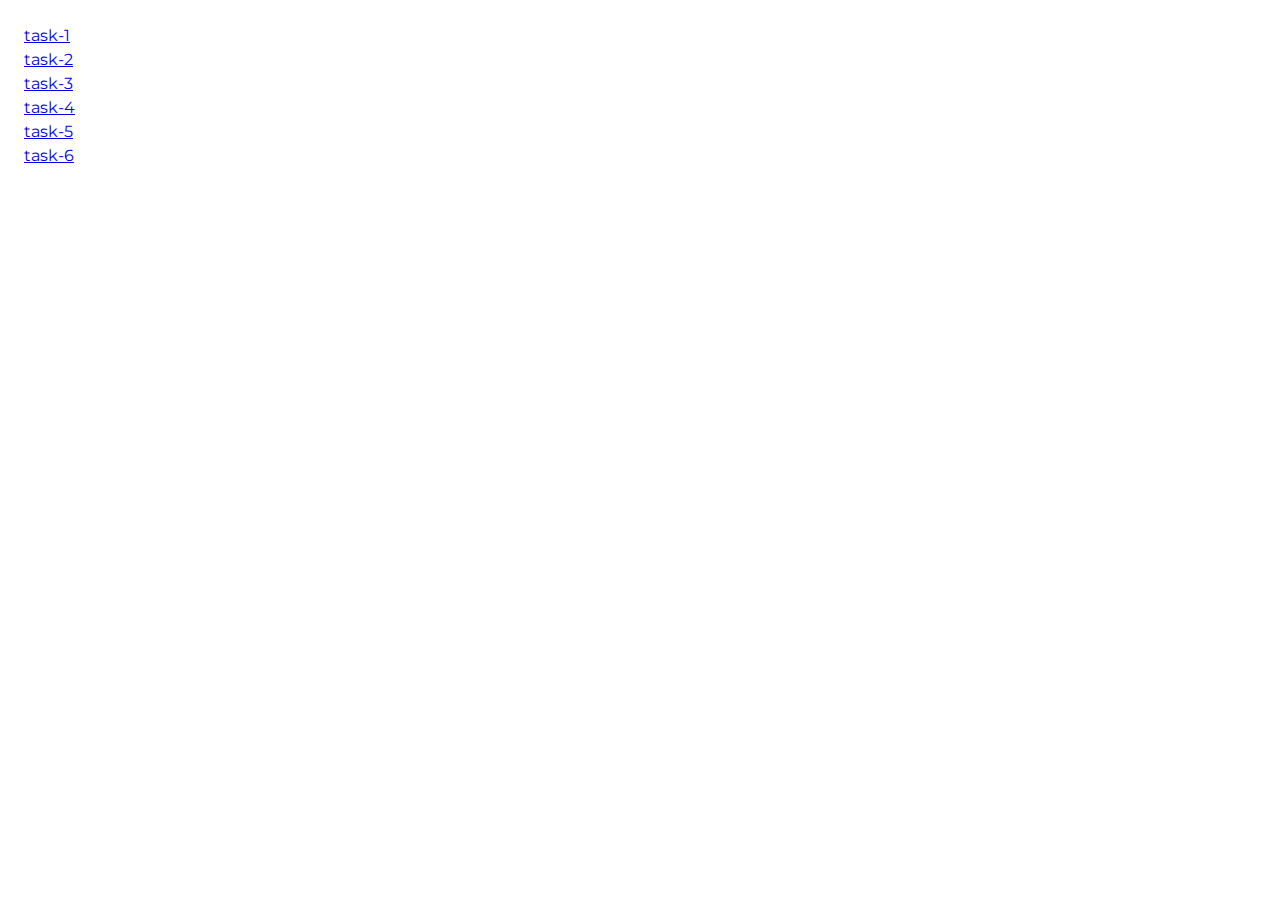
<file: index.html>
<!DOCTYPE html>
<html lang="en">

<head>
    <meta charset="UTF-8">
    <meta name="viewport" content="width=device-width, initial-scale=1.0">
    <title>Document</title>

    <link rel="preconnect" href="https://fonts.googleapis.com">
    <link rel="preconnect" href="https://fonts.gstatic.com" crossorigin>
    <link href="https://fonts.googleapis.com/css2?family=Montserrat:wght@400;600&display=swap" rel="stylesheet">

    <link rel="stylesheet"
        href="https://cdnjs.cloudflare.com/ajax/libs/modern-normalize/2.0.0/modern-normalize.min.css">
    <link rel="stylesheet" href="styles.css">

</head>

<body>

    <div class="container">
        <ul>
            <li><a href="./task-1.html" target="_blank">task-1</a></li>
            <li><a href="./task-2.html" target="_blank">task-2</a></li>
            <li><a href="./task-3.html" target="_blank">task-3</a></li>
            <li><a href="./task-4.html" target="_blank">task-4</a></li>
            <li><a href="./task-5.html" target="_blank">task-5</a></li>
            <li><a href="./task-6.html" target="_blank">task-6</a></li>
        </ul>
    </div>
</body>

</html>
</file>
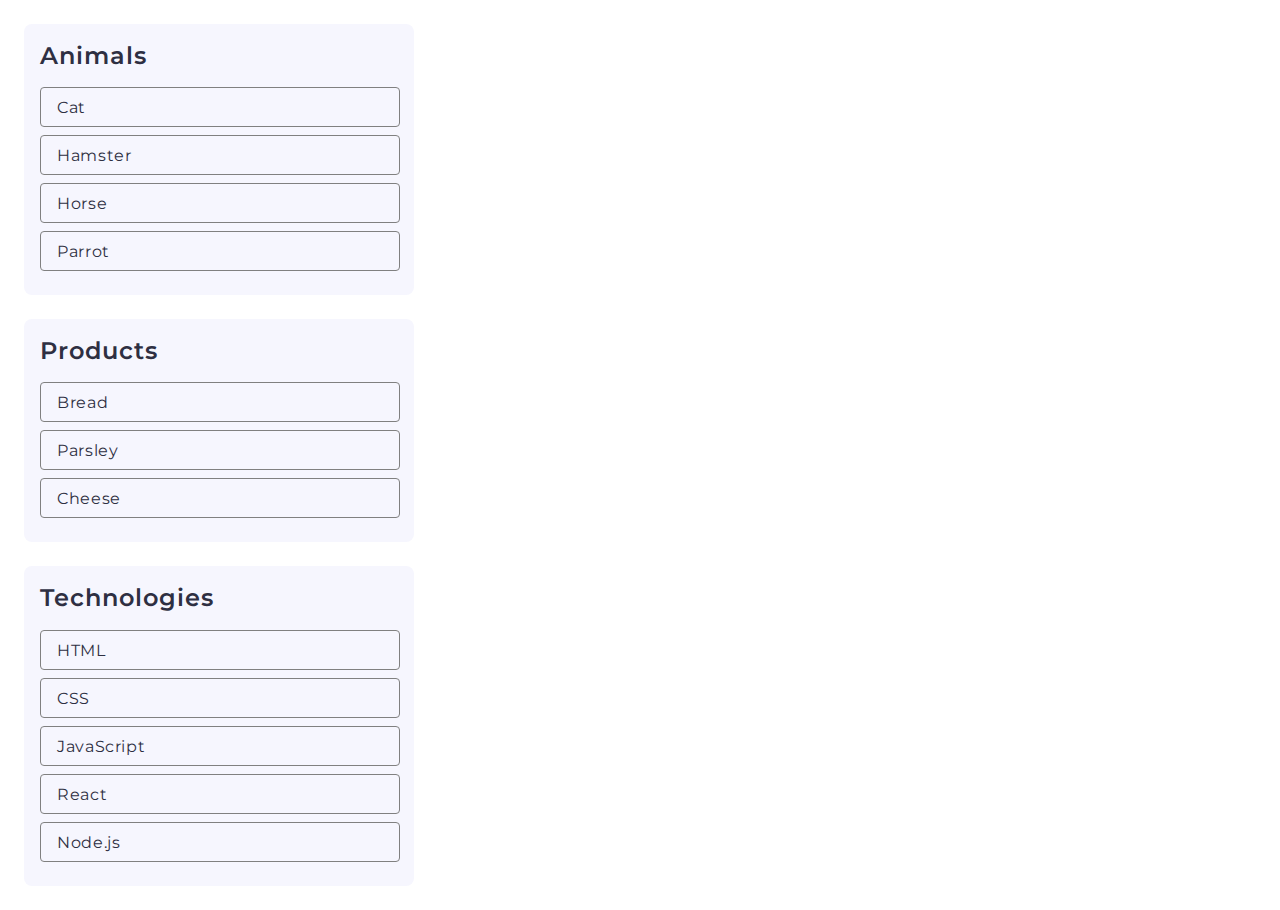
<file: index-1.html>
<!DOCTYPE html>
<html lang="en">

<head>
    <meta charset="UTF-8">
    <meta name="viewport" content="width=device-width, initial-scale=1.0">
    <title>Document</title>

    <link rel="preconnect" href="https://fonts.googleapis.com">
    <link rel="preconnect" href="https://fonts.gstatic.com" crossorigin>
    <link href="https://fonts.googleapis.com/css2?family=Montserrat:wght@400;600&display=swap" rel="stylesheet">

    <link rel="stylesheet"
        href="https://cdnjs.cloudflare.com/ajax/libs/modern-normalize/2.0.0/modern-normalize.min.css">
    <link rel="stylesheet" href="styles.css">

</head>

<body>

    <!-- task 1 -->

    <div class="container">
        <ul id="categories">
            <li class="item">
                <h2 class="category">Animals</h2>
                <ul>
                    <li class="category-item">Cat</li>
                    <li class="category-item">Hamster</li>
                    <li class="category-item">Horse</li>
                    <li class="category-item">Parrot</li>
                </ul>
            </li>
            <li class="item">
                <h2 class="category">Products</h2>
                <ul>
                    <li class="category-item">Bread</li>
                    <li class="category-item">Parsley</li>
                    <li class="category-item">Cheese</li>
                </ul>
            </li>
            <li class="item">
                <h2 class="category">Technologies</h2>
                <ul>
                    <li class="category-item">HTML</li>
                    <li class="category-item">CSS</li>
                    <li class="category-item">JavaScript</li>
                    <li class="category-item">React</li>
                    <li class="category-item">Node.js</li>
                </ul>
            </li>
        </ul>
    </div>

    <script src="task-1.js" type="module"></script>

</body>

</html>
<!------------------------------------------------------------------------------->
</file>
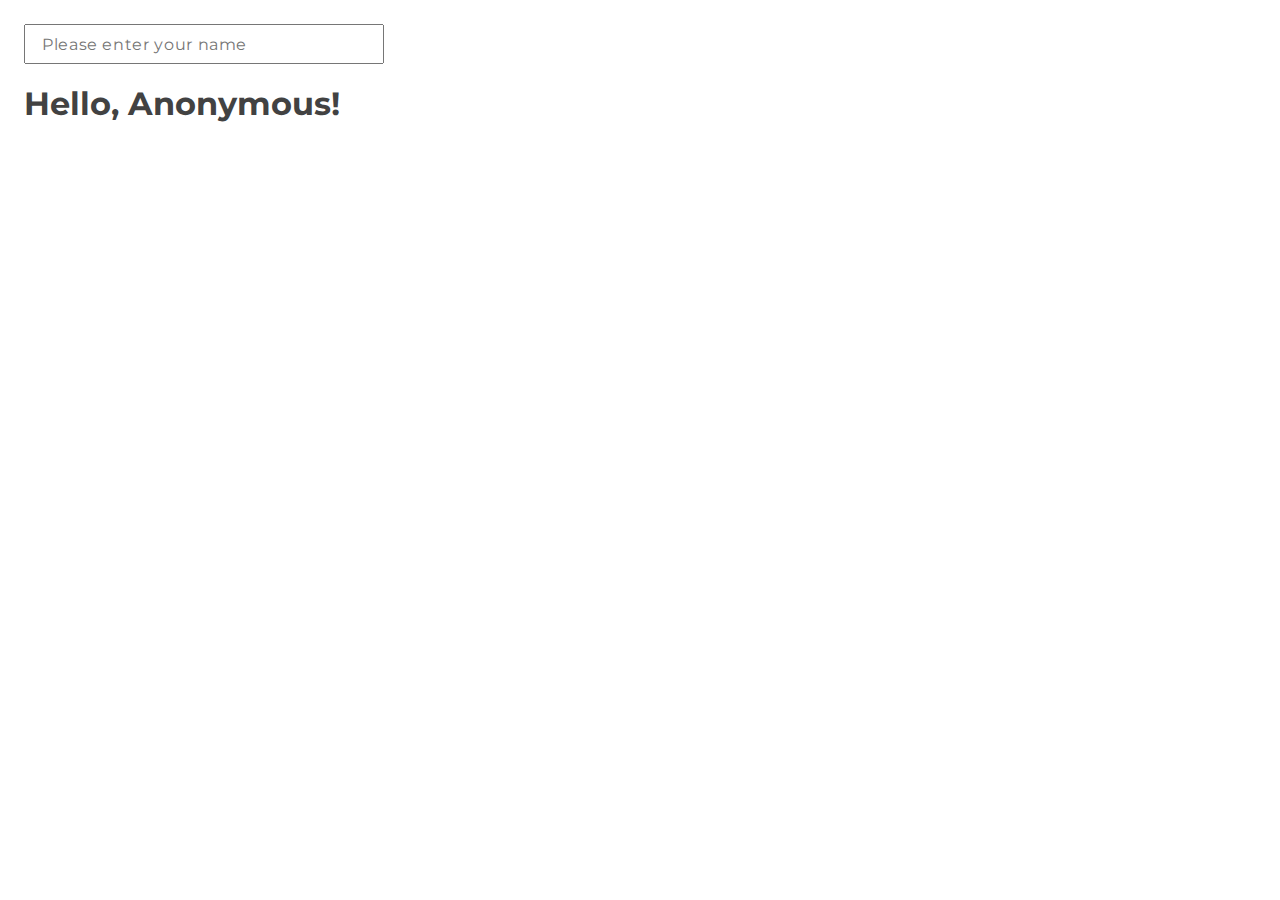
<file: index-3.html>
<!DOCTYPE html>
<html lang="en">

<head>
    <meta charset="UTF-8">
    <meta name="viewport" content="width=device-width, initial-scale=1.0">
    <title>Document</title>

    <link rel="preconnect" href="https://fonts.googleapis.com">
    <link rel="preconnect" href="https://fonts.gstatic.com" crossorigin>
    <link href="https://fonts.googleapis.com/css2?family=Montserrat:wght@400;600&display=swap" rel="stylesheet">

    <link rel="stylesheet"
        href="https://cdnjs.cloudflare.com/ajax/libs/modern-normalize/2.0.0/modern-normalize.min.css">
    <link rel="stylesheet" href="styles.css">

</head>

<body>



    <!-- task3 -->
    <div class="container">
        <input class="box" type="text" id="name-input" placeholder="Please enter your name" />
        <h1 class="hello">Hello, <span id="name-output">Anonymous</span>!</h1>
    </div>


    <script src="task-3.js" type="module"></script>

</body>

</html>
<!------------------------------------------------------------------------------->
</file>
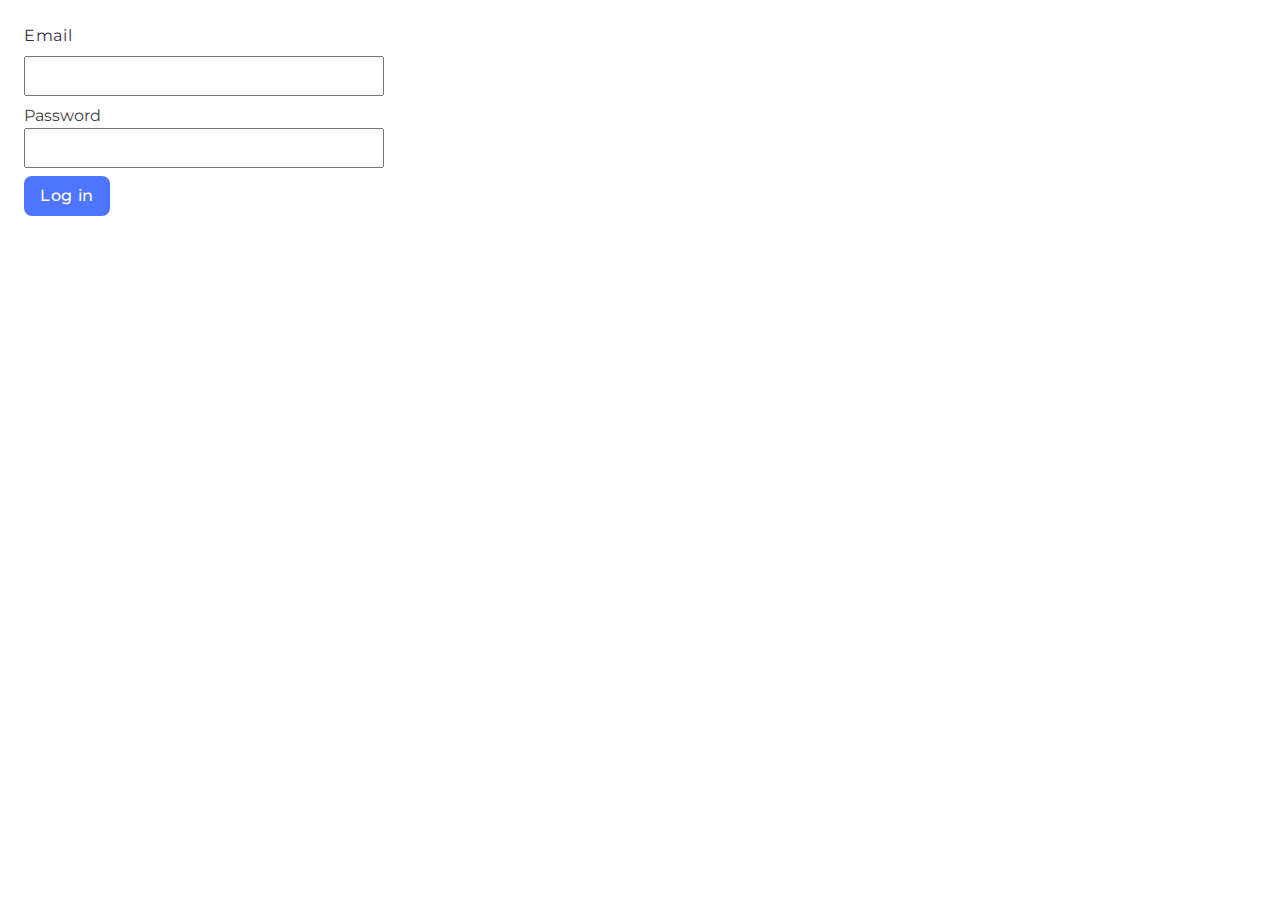
<file: index-4.html>
<!DOCTYPE html>
<html lang="en">

<head>
    <meta charset="UTF-8">
    <meta name="viewport" content="width=device-width, initial-scale=1.0">
    <title>Document</title>

    <link rel="preconnect" href="https://fonts.googleapis.com">
    <link rel="preconnect" href="https://fonts.gstatic.com" crossorigin>
    <link href="https://fonts.googleapis.com/css2?family=Montserrat:wght@400;600&display=swap" rel="stylesheet">

    <link rel="stylesheet"
        href="https://cdnjs.cloudflare.com/ajax/libs/modern-normalize/2.0.0/modern-normalize.min.css">
    <link rel="stylesheet" href="styles.css">

</head>

<body>


    <!-- task 4 -->
    <div class="container">
        <form class="login-form">
            <label class="emailhere">
                Email
                <input class="pass" type="email" name="email" />
            </label>
            <label>
                Password
                <input class="pass" type="password" name="password" />
            </label>
            <button class="but" type="submit">Log in</button>
        </form>
    </div>


    <script src="task-4.js" type="module"></script>
</body>

</html>
<!------------------------------------------------------------------------>
</file>
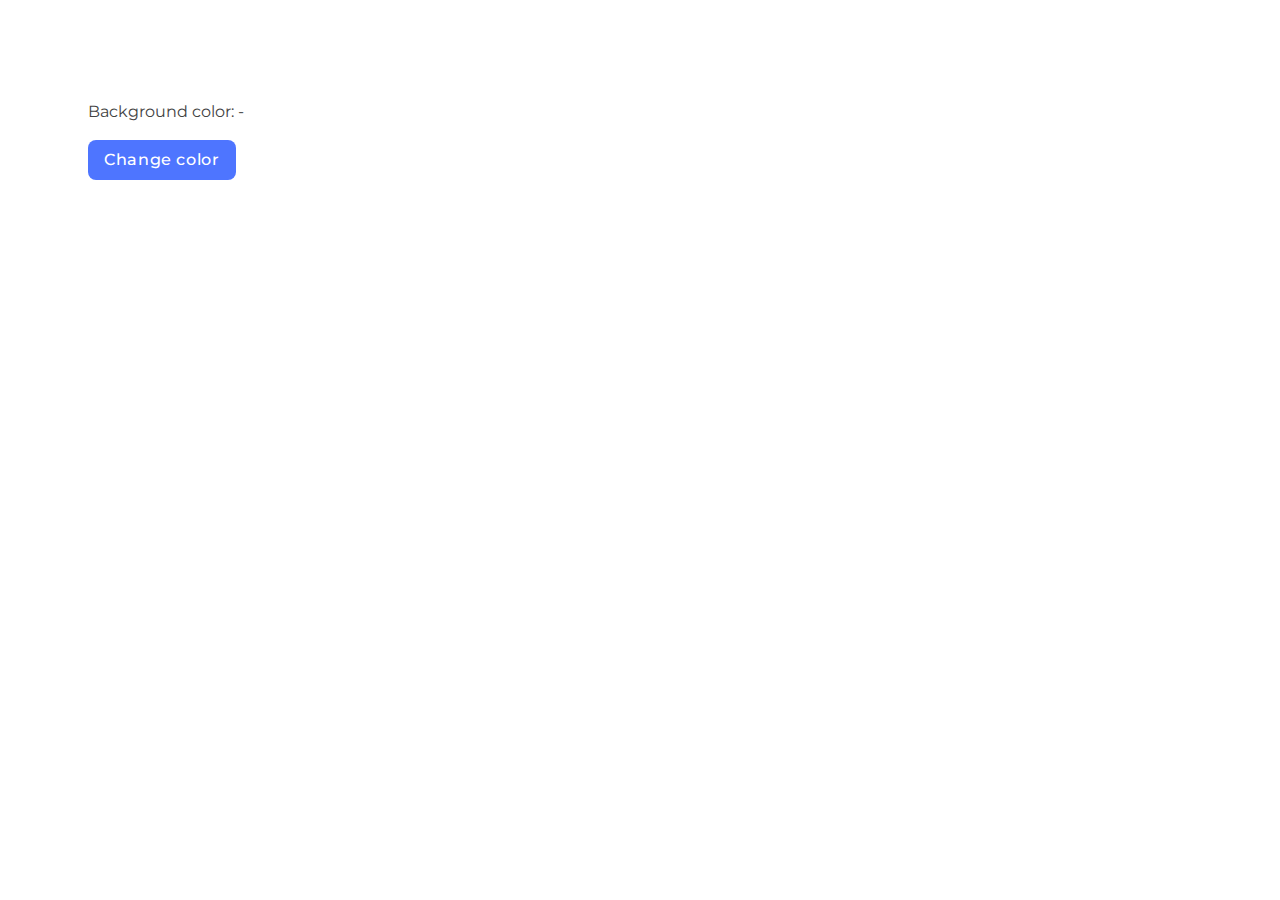
<file: index-5.html>
<!DOCTYPE html>
<html lang="en">

<head>
    <meta charset="UTF-8">
    <meta name="viewport" content="width=device-width, initial-scale=1.0">
    <title>Document</title>

    <link rel="preconnect" href="https://fonts.googleapis.com">
    <link rel="preconnect" href="https://fonts.gstatic.com" crossorigin>
    <link href="https://fonts.googleapis.com/css2?family=Montserrat:wght@400;600&display=swap" rel="stylesheet">

    <link rel="stylesheet"
        href="https://cdnjs.cloudflare.com/ajax/libs/modern-normalize/2.0.0/modern-normalize.min.css">
    <link rel="stylesheet" href="styles.css">

</head>

<body>



    <!-- task 5 -->

    <div class="widget">
        <p class="parag">Background color: <span class="color">-</span></p>
        <button type="button" class="change-color">Change color</button>
    </div>


    <script src="task-5.js" type="module"></script>

</body>

</html>

<!------------------------------------- -->
</file>
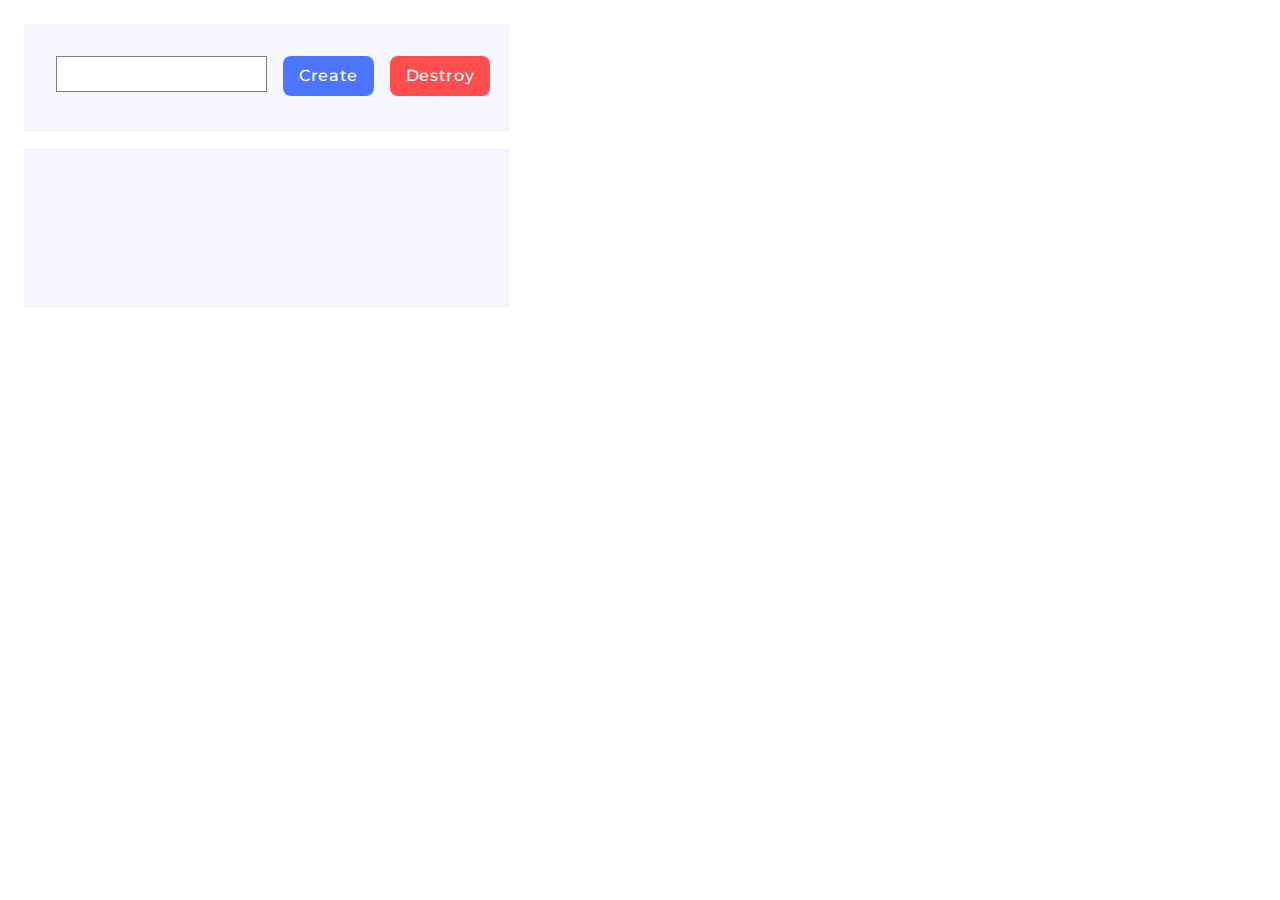
<file: index-6.html>
<!DOCTYPE html>
<html lang="en">

<head>
    <meta charset="UTF-8">
    <meta name="viewport" content="width=device-width, initial-scale=1.0">
    <title>Document</title>

    <link rel="preconnect" href="https://fonts.googleapis.com">
    <link rel="preconnect" href="https://fonts.gstatic.com" crossorigin>
    <link href="https://fonts.googleapis.com/css2?family=Montserrat:wght@400;600&display=swap" rel="stylesheet">

    <link rel="stylesheet"
        href="https://cdnjs.cloudflare.com/ajax/libs/modern-normalize/2.0.0/modern-normalize.min.css">
    <link rel="stylesheet" href="styles.css">

</head>

<body>




    <!-- task 6 -->
    <div class="container">
        <div class="create" id="controls">
            <input type="number" class="inp" min="1" max="100" step="1" />
            <button data-create type="button" class="create-but">Create</button>
            <button data-destroy type="button" class="destroy-but">Destroy</button>
        </div>

        <div id="boxes" class="box-space"></div>
    </div>
    <!-- -------------------------------------------- -->

    <script src="task-6.js" type="module"></script>


</body>

</html>
</file>
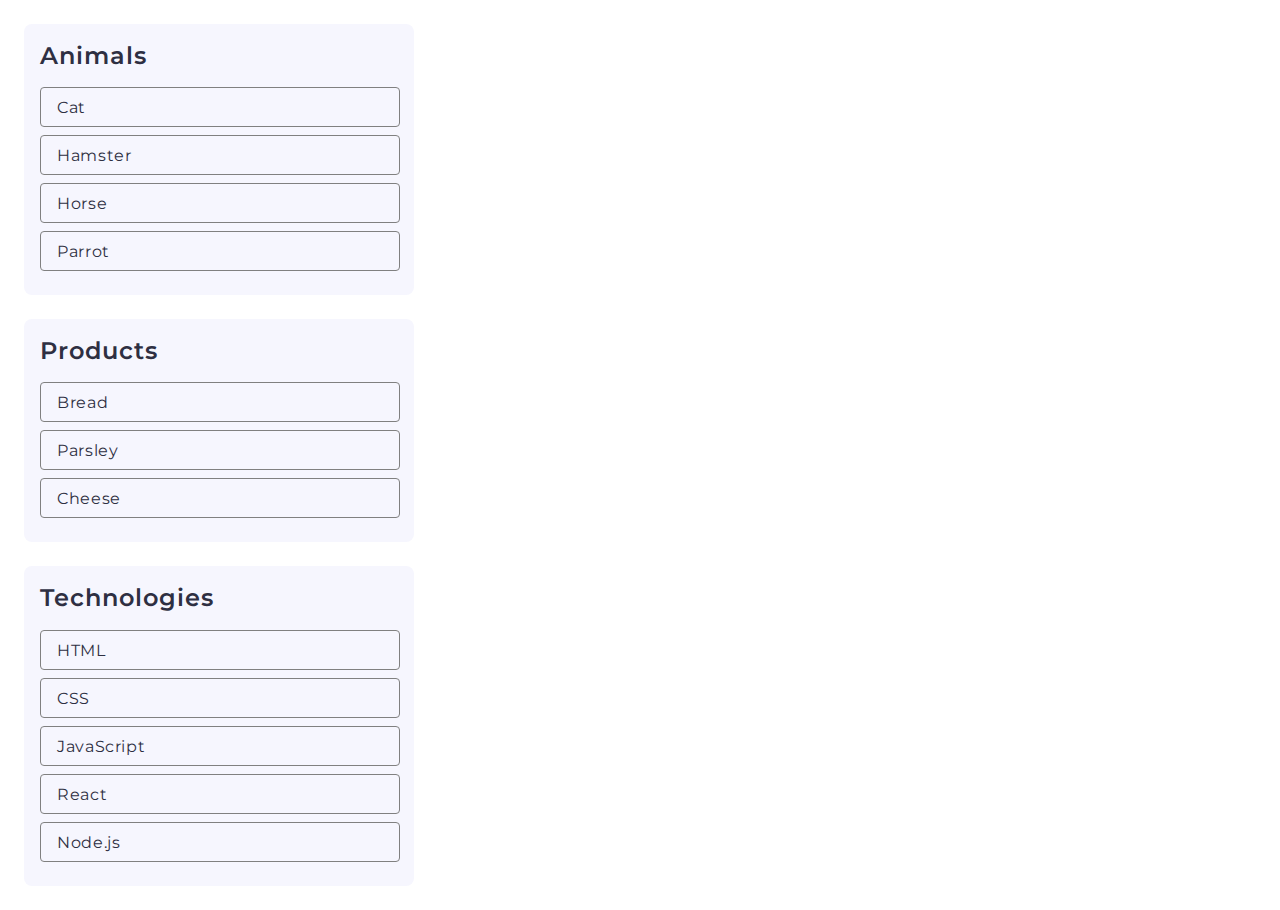
<file: task-1.html>
<!DOCTYPE html>
<html lang="en">

<head>
    <meta charset="UTF-8">
    <meta name="viewport" content="width=device-width, initial-scale=1.0">
    <title>Document</title>

    <link rel="preconnect" href="https://fonts.googleapis.com">
    <link rel="preconnect" href="https://fonts.gstatic.com" crossorigin>
    <link href="https://fonts.googleapis.com/css2?family=Montserrat:wght@400;600&display=swap" rel="stylesheet">

    <link rel="stylesheet"
        href="https://cdnjs.cloudflare.com/ajax/libs/modern-normalize/2.0.0/modern-normalize.min.css">
    <link rel="stylesheet" href="styles.css">

</head>

<body>

    <!-- task 1 -->

    <div class="container">
        <ul id="categories">
            <li class="item">
                <h2 class="category">Animals</h2>
                <ul>
                    <li class="category-item">Cat</li>
                    <li class="category-item">Hamster</li>
                    <li class="category-item">Horse</li>
                    <li class="category-item">Parrot</li>
                </ul>
            </li>
            <li class="item">
                <h2 class="category">Products</h2>
                <ul>
                    <li class="category-item">Bread</li>
                    <li class="category-item">Parsley</li>
                    <li class="category-item">Cheese</li>
                </ul>
            </li>
            <li class="item">
                <h2 class="category">Technologies</h2>
                <ul>
                    <li class="category-item">HTML</li>
                    <li class="category-item">CSS</li>
                    <li class="category-item">JavaScript</li>
                    <li class="category-item">React</li>
                    <li class="category-item">Node.js</li>
                </ul>
            </li>
        </ul>
    </div>

    <script src="./js/task-1.js"></script>

</body>

</html>
<!------------------------------------------------------------------------------->
</file>
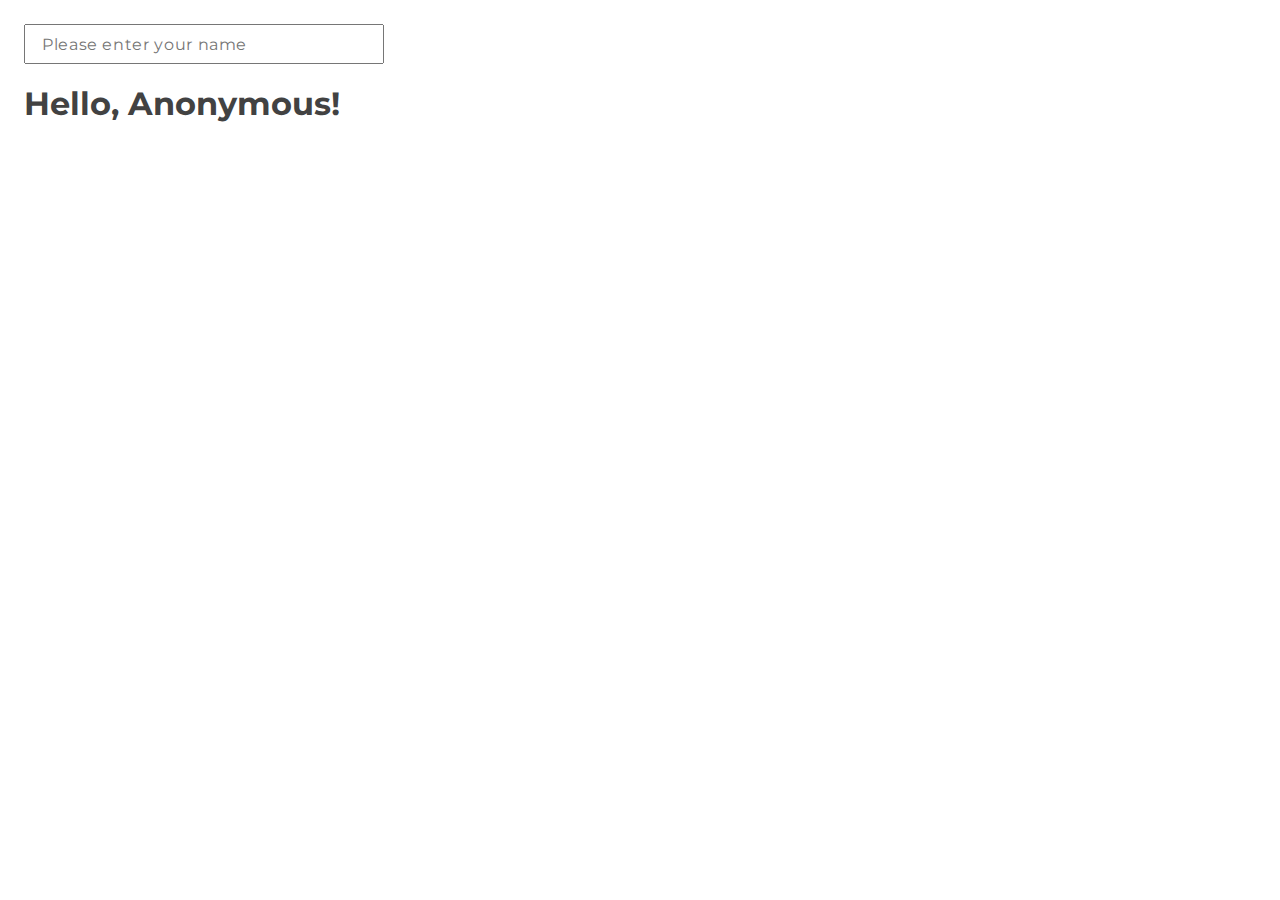
<file: task-3.html>
<!DOCTYPE html>
<html lang="en">

<head>
    <meta charset="UTF-8">
    <meta name="viewport" content="width=device-width, initial-scale=1.0">
    <title>Document</title>

    <link rel="preconnect" href="https://fonts.googleapis.com">
    <link rel="preconnect" href="https://fonts.gstatic.com" crossorigin>
    <link href="https://fonts.googleapis.com/css2?family=Montserrat:wght@400;600&display=swap" rel="stylesheet">

    <link rel="stylesheet"
        href="https://cdnjs.cloudflare.com/ajax/libs/modern-normalize/2.0.0/modern-normalize.min.css">
    <link rel="stylesheet" href="styles.css">

</head>

<body>



    <!-- task3 -->
    <div class="container">
        <input class="box" type="text" id="name-input" placeholder="Please enter your name" />
        <h1 class="hello">Hello, <span id="name-output">Anonymous</span>!</h1>
    </div>


    <script src="./js/task-3.js"></script>

</body>

</html>
<!------------------------------------------------------------------------------->
</file>
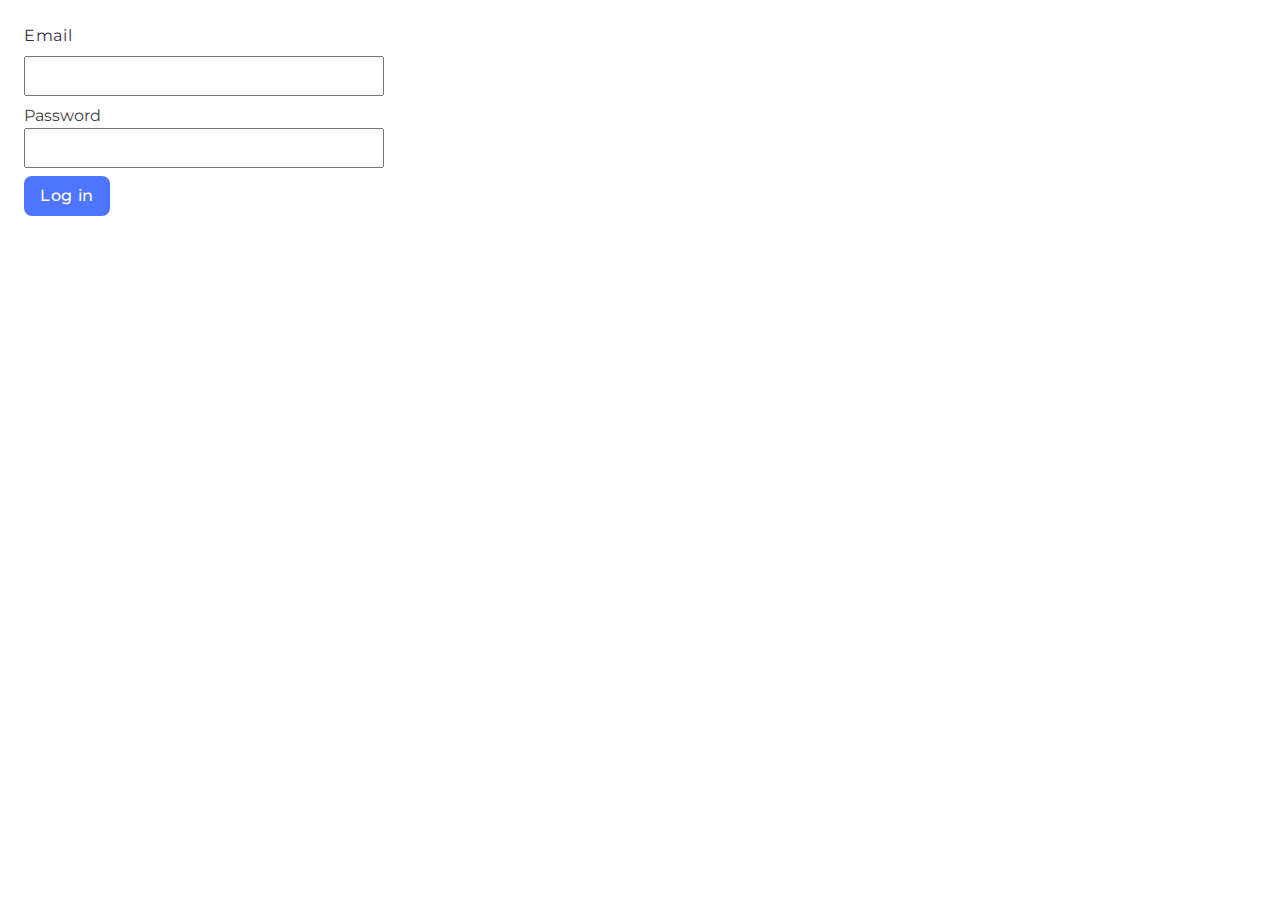
<file: task-4.html>
<!DOCTYPE html>
<html lang="en">

<head>
    <meta charset="UTF-8">
    <meta name="viewport" content="width=device-width, initial-scale=1.0">
    <title>Document</title>

    <link rel="preconnect" href="https://fonts.googleapis.com">
    <link rel="preconnect" href="https://fonts.gstatic.com" crossorigin>
    <link href="https://fonts.googleapis.com/css2?family=Montserrat:wght@400;600&display=swap" rel="stylesheet">

    <link rel="stylesheet"
        href="https://cdnjs.cloudflare.com/ajax/libs/modern-normalize/2.0.0/modern-normalize.min.css">
    <link rel="stylesheet" href="styles.css">

</head>

<body>


    <!-- task 4 -->
    <div class="container">
        <form class="login-form">
            <label class="emailhere">
                Email
                <input class="pass" type="email" name="email" />
            </label>
            <label>
                Password
                <input class="pass" type="password" name="password" />
            </label>
            <button class="but" type="submit">Log in</button>
        </form>
    </div>


    <script src="./js/task-4.js"></script>
</body>

</html>
<!------------------------------------------------------------------------>
</file>
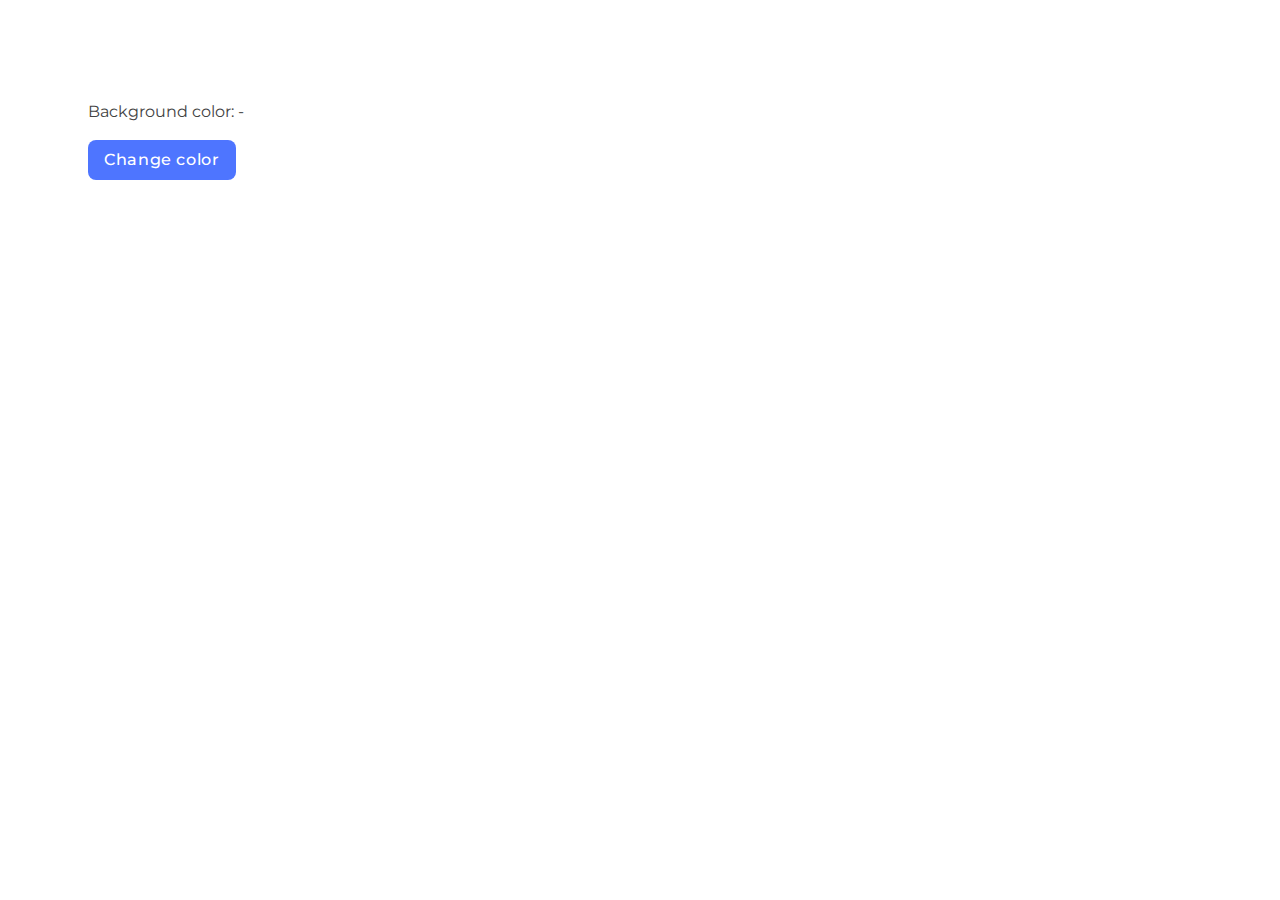
<file: task-5.html>
<!DOCTYPE html>
<html lang="en">

<head>
    <meta charset="UTF-8">
    <meta name="viewport" content="width=device-width, initial-scale=1.0">
    <title>Document</title>

    <link rel="preconnect" href="https://fonts.googleapis.com">
    <link rel="preconnect" href="https://fonts.gstatic.com" crossorigin>
    <link href="https://fonts.googleapis.com/css2?family=Montserrat:wght@400;600&display=swap" rel="stylesheet">

    <link rel="stylesheet"
        href="https://cdnjs.cloudflare.com/ajax/libs/modern-normalize/2.0.0/modern-normalize.min.css">
    <link rel="stylesheet" href="styles.css">

</head>

<body>



    <!-- task 5 -->

    <div class="widget">
        <p class="parag">Background color: <span class="color">-</span></p>
        <button type="button" class="change-color">Change color</button>
    </div>


    <script src="./js/task-5.js"></script>

</body>

</html>

<!------------------------------------- -->
</file>
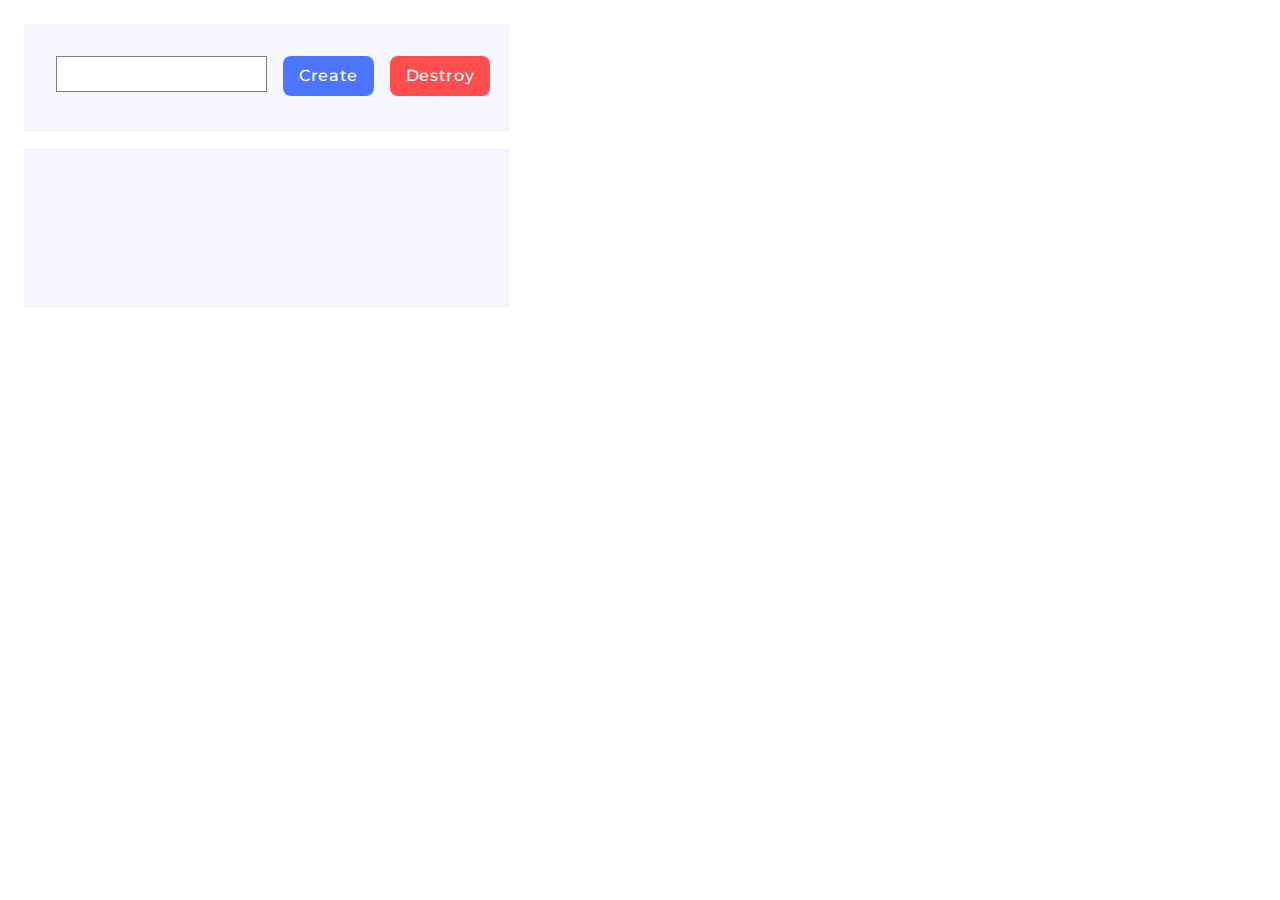
<file: task-6.html>
<!DOCTYPE html>
<html lang="en">

<head>
    <meta charset="UTF-8">
    <meta name="viewport" content="width=device-width, initial-scale=1.0">
    <title>Document</title>

    <link rel="preconnect" href="https://fonts.googleapis.com">
    <link rel="preconnect" href="https://fonts.gstatic.com" crossorigin>
    <link href="https://fonts.googleapis.com/css2?family=Montserrat:wght@400;600&display=swap" rel="stylesheet">

    <link rel="stylesheet"
        href="https://cdnjs.cloudflare.com/ajax/libs/modern-normalize/2.0.0/modern-normalize.min.css">
    <link rel="stylesheet" href="styles.css">

</head>

<body>




    <!-- task 6 -->
    <div class="container">
        <div class="create" id="controls">
            <input type="number" class="inp" min="1" max="100" step="1" />
            <button data-create type="button" class="create-but">Create</button>
            <button data-destroy type="button" class="destroy-but">Destroy</button>
        </div>

        <div id="boxes" class="box-space"></div>
    </div>
    <!-- -------------------------------------------- -->

    <script src="./js/task-6.js"></script>


</body>

</html>
</file>
<file: styles.css>
body {
  font-family: Montserrat;
  font-style: normal;
  background-color: #fff;
  color: #424242;
  line-height: 1.5;
  margin: 0 auto;
  padding: 0;
}

ul {
  list-style-type: none;
  padding: 0;
  margin: 0 auto;
}

h1,
h2,
h3,
h4,
h5,
h6 {
  margin: 0 auto;
  padding: 0;
}

p {
  margin: 0 auto;
  padding: 0;
}

.container {
  padding-top: 24px;
  padding-left: 24px;
  padding-right: 24px;
}

.category {
  color: #2e2f42;
  font-size: 24px;
  font-weight: 600;
  line-height: 1.3;
  letter-spacing: 0.04em;
  padding-bottom: 16px;
}

.item {
  padding: 16px;
  border-radius: 8px;
  background: #f6f6fe;
  color: #2e2f42;
  padding-left: 16px;
  font-size: 16px;
  font-weight: 400;
  line-height: 1.5;
  letter-spacing: 0.04em;
  margin-bottom: 24px;
  width: 390px;
}

.category-item {
  border-radius: 4px;
  border: 1px solid #808080;
  color: #2e2f42;
  padding-left: 16px;
  padding-top: 8px;
  padding-bottom: 8px;
  margin-bottom: 8px;
  height: 40px;
  width: 360px;
}

.wrapper {
  width: 1440px;
  padding: 100px 156px;
}

img {
  width: 360px;
  height: 300px;
  flex-shrink: 0;
  background: url(<path-to-image>),
    lightgray 0px -0.018px / 125% 100.012% no-repeat;
}

.gallery {
  justify-content: center;
  align-items: flex-start;
  display: flex;
  flex-wrap: wrap;
  gap: 48px 24px;
}

.box {
  width: 360px;
  height: 40px;
  color: #2e2f42;
  font-size: 16px;
  font-weight: 400;
  line-height: 1.5;
  letter-spacing: 0.04em;
  padding-left: 16px;
  padding-top: 8px;
  padding-bottom: 8px;
}

.hello {
  margin-top: 16px;
  margin-bottom: 24px;
}

.emailhere {
  color: #2e2f42;
  font-size: 16px;
  font-weight: 400;
  line-height: 1.5;
  letter-spacing: 0.04em;
  display: flex;
  flex-direction: column;
  align-items: flex-start;
  gap: 8px;
}

.pass {
  display: flex;
  flex-direction: column;
  align-items: flex-start;
  gap: 8px;
  width: 360px;
  height: 40px;
}

.login-form {
  display: flex;
  flex-direction: column;
  align-items: flex-start;
  gap: 8px;
}

.but {
  color: #fff;
  font-size: 16px;
  font-weight: 500;
  line-height: 24px;
  letter-spacing: 0.64px;
  background-color: #4e75ff;
  border-radius: 8px;
  display: flex;
  padding: 8px 16px;
  justify-content: center;
  align-items: center;
  gap: 10px;
  border: #fff;
  margin-bottom: 24px;
  cursor: pointer;
}

.change-color {
  border-radius: 8px;
  border: #fff;
  background: #4e75ff;
  display: flex;
  padding: 8px 16px;
  justify-content: center;
  align-items: center;
  gap: 10px;
  color: #fff;
  font-size: 16px;
  font-weight: 500;
  line-height: 1.5;
  letter-spacing: 0.04em;
  cursor: pointer;
}

.parag {
  margin-bottom: 16px;
}

.widget {
  padding: 100px 88px;
}

.destroy-but {
  width: 120px;
  padding: 8px 16px;
  border-radius: 8px;
  background: #ff4e4e;
  border: #fff;
  font-size: 16px;
  font-weight: 500;
  line-height: 1.5;
  letter-spacing: 0.04em;
  color: #fff;
  cursor: pointer;
  margin-right: 32px;
}

.create-but {
  width: 120px;
  padding: 8px 16px;
  border-radius: 8px;
  background: #4e75ff;
  border: #fff;
  color: #fff;
  font-size: 16px;
  font-weight: 500;
  line-height: 1.5;
  letter-spacing: 0.04em;
  cursor: pointer;
  margin-right: 16px;
}

.inp {
  padding: 8px 72px;
  margin-right: 16px;
  border: 1px solid #808080;
}

.create {
  padding: 32px;
  background: #f6f6fe;
  display: flex;
  align-items: flex-start;
  margin-bottom: 16px;
  width: 486px;
  height: 108px;
}

.box-space {
  padding: 32px;
  background: #f6f6fe;
  width: 486px;
  height: 160px;
  gap: 16px;
}

#boxes {
  display: flex;
  flex-wrap: wrap;
  margin-bottom: 24px;
}
</file>
